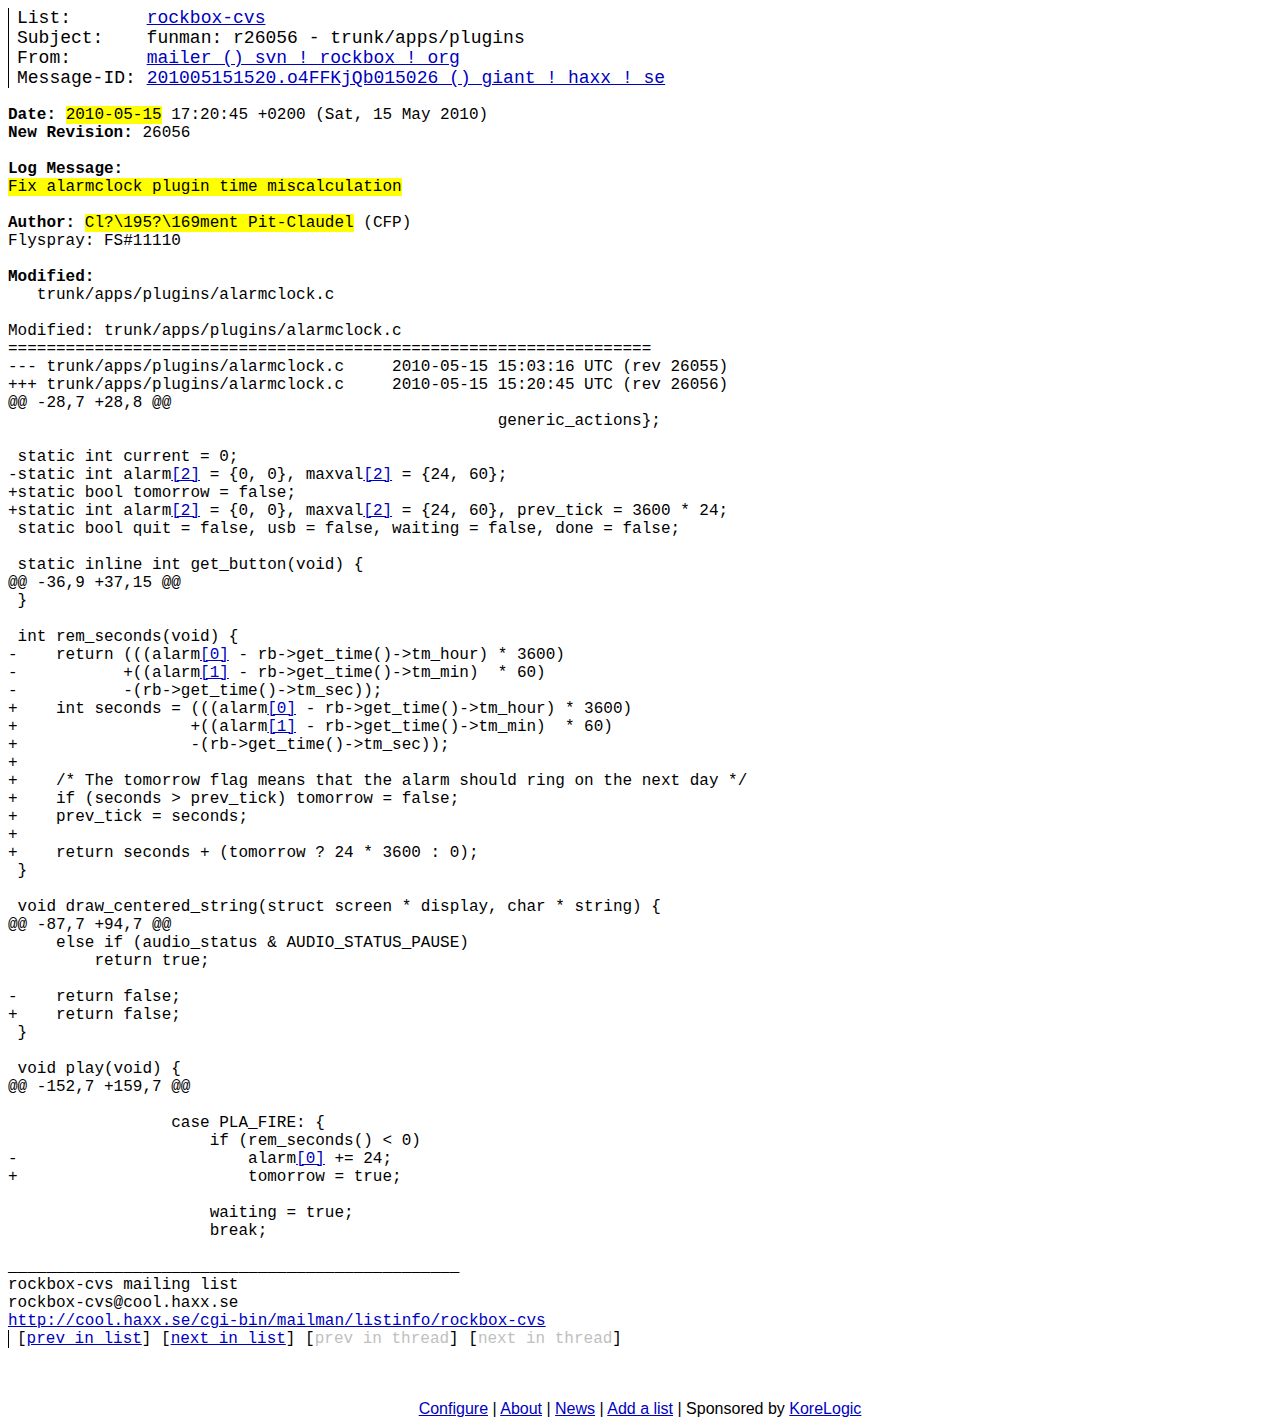
<file: coqpl22/'funman_ r26056 - trunk_apps_plugins' - MARC.html>
<!-- saved from url=(0054)https://marc.info/?l=rockbox-cvs&m=127393687608725&w=2 -->
<html><head><meta http-equiv="Content-Type" content="text/html; charset=windows-1252">
 <meta http-equiv="Content-Type" content="text/html ">
 <meta name="viewport" content="width=device-width, initial-scale=1.0">
 <title>'funman: r26056 - trunk/apps/plugins' - MARC</title>
 <link rel="stylesheet" type="text/css" href="./&#39;funman_ r26056 - trunk_apps_plugins&#39; - MARC_files/style.css">
</head>

<body bgcolor="#ffffff" text="#000000" link="#0000C0" vlink="#800080">
<pre><b><font size="+1">List:       <a href="https://marc.info/?l=rockbox-cvs&amp;r=1&amp;w=2">rockbox-cvs</a>
Subject:    funman: r26056 - trunk/apps/plugins
From:       <a href="https://marc.info/?a=119015837900023&amp;r=1&amp;w=2">mailer () svn ! rockbox ! org</a><!--
Date:       <a href="https://marc.info/?l=rockbox-cvs&amp;r=1&amp;w=2&amp;b=201005">2010-05-15 15:20:45</a>-->
Message-ID: <a href="https://marc.info/?i=201005151520.o4FFKjQb015026%20()%20giant%20!%20haxx%20!%20se">201005151520.o4FFKjQb015026 () giant ! haxx ! se</a></font><!--
[Download RAW <a href="https://marc.info/?l=rockbox-cvs&amp;m=127393687608725&amp;q=mbox">message</a> or <a href="https://marc.info/?l=rockbox-cvs&amp;m=127393687608725&amp;q=raw">body</a>]-->
</b>
<strong>Date:</strong> <em>2010-05-15</em> 17:20:45 +0200 (Sat, 15 May 2010)
<strong>New Revision:</strong> 26056

<strong>Log Message:</strong>
<em>Fix alarmclock plugin time miscalculation</em>

<strong>Author:</strong> <em>Cl?\195?\169ment Pit-Claudel</em> (CFP)
Flyspray: FS#11110

<strong>Modified:</strong>
   trunk/apps/plugins/alarmclock.c

Modified: trunk/apps/plugins/alarmclock.c
===================================================================
--- trunk/apps/plugins/alarmclock.c	2010-05-15 15:03:16 UTC (rev 26055)
+++ trunk/apps/plugins/alarmclock.c	2010-05-15 15:20:45 UTC (rev 26056)
@@ -28,7 +28,8 @@
                                                   generic_actions};
 
 static int current = 0;
-static int alarm<a name="-2"></a><a href="https://marc.info/?l=rockbox-cvs&amp;m=127393687608725&amp;w=2#2">[2]</a> = {0, 0}, maxval<a href="https://marc.info/?l=rockbox-cvs&amp;m=127393687608725&amp;w=2#2">[2]</a> = {24, 60};
+static bool tomorrow = false;
+static int alarm<a href="https://marc.info/?l=rockbox-cvs&amp;m=127393687608725&amp;w=2#2">[2]</a> = {0, 0}, maxval<a href="https://marc.info/?l=rockbox-cvs&amp;m=127393687608725&amp;w=2#2">[2]</a> = {24, 60}, prev_tick = 3600 * 24;
 static bool quit = false, usb = false, waiting = false, done = false;
 
 static inline int get_button(void) {
@@ -36,9 +37,15 @@
 }
 
 int rem_seconds(void) {
-    return (((alarm<a name="-0"></a><a href="https://marc.info/?l=rockbox-cvs&amp;m=127393687608725&amp;w=2#0">[0]</a> - rb-&gt;get_time()-&gt;tm_hour) * 3600)
-           +((alarm<a name="-1"></a><a href="https://marc.info/?l=rockbox-cvs&amp;m=127393687608725&amp;w=2#1">[1]</a> - rb-&gt;get_time()-&gt;tm_min)  * 60)
-           -(rb-&gt;get_time()-&gt;tm_sec));
+    int seconds = (((alarm<a href="https://marc.info/?l=rockbox-cvs&amp;m=127393687608725&amp;w=2#0">[0]</a> - rb-&gt;get_time()-&gt;tm_hour) * 3600)
+                  +((alarm<a href="https://marc.info/?l=rockbox-cvs&amp;m=127393687608725&amp;w=2#1">[1]</a> - rb-&gt;get_time()-&gt;tm_min)  * 60)
+                  -(rb-&gt;get_time()-&gt;tm_sec));
+
+    /* The tomorrow flag means that the alarm should ring on the next day */
+    if (seconds &gt; prev_tick) tomorrow = false;
+    prev_tick = seconds;
+
+    return seconds + (tomorrow ? 24 * 3600 : 0);
 }
 
 void draw_centered_string(struct screen * display, char * string) {
@@ -87,7 +94,7 @@
     else if (audio_status &amp; AUDIO_STATUS_PAUSE)
         return true;
 
-    return false;   
+    return false;
 }
 
 void play(void) {
@@ -152,7 +159,7 @@
 
                 case PLA_FIRE: {
                     if (rem_seconds() &lt; 0)
-                        alarm<a href="https://marc.info/?l=rockbox-cvs&amp;m=127393687608725&amp;w=2#0">[0]</a> += 24;
+                        tomorrow = true;
 
                     waiting = true;
                     break;

_______________________________________________
rockbox-cvs mailing list
rockbox-cvs@cool.haxx.se
<a href="http://cool.haxx.se/cgi-bin/mailman/listinfo/rockbox-cvs" rel="nofollow">http://cool.haxx.se/cgi-bin/mailman/listinfo/rockbox-cvs</a>
<b>[<a href="https://marc.info/?l=rockbox-cvs&amp;m=127393581607746&amp;w=2">prev in list</a>] [<a href="https://marc.info/?l=rockbox-cvs&amp;m=127393858811190&amp;w=2">next in list</a>] [<font color="#c0c0c0">prev in thread</font>] [<font color="#c0c0c0">next in thread</font>] </b>
</pre>
  <br><center>
    <a href="https://marc.info/?q=configure">Configure</a> | 

    <a href="https://marc.info/?q=about">About</a> |
    <a href="https://marc.info/?q=news">News</a> |
    <a href="mailto:webguy@marc.info?subject=Add%20a%20list%20to%20MARC">Add&nbsp;a&nbsp;list</a> |
    Sponsored&nbsp;by&nbsp;<a href="http://www.korelogic.com/">KoreLogic</a>
</center>


</body></html>
</file>
